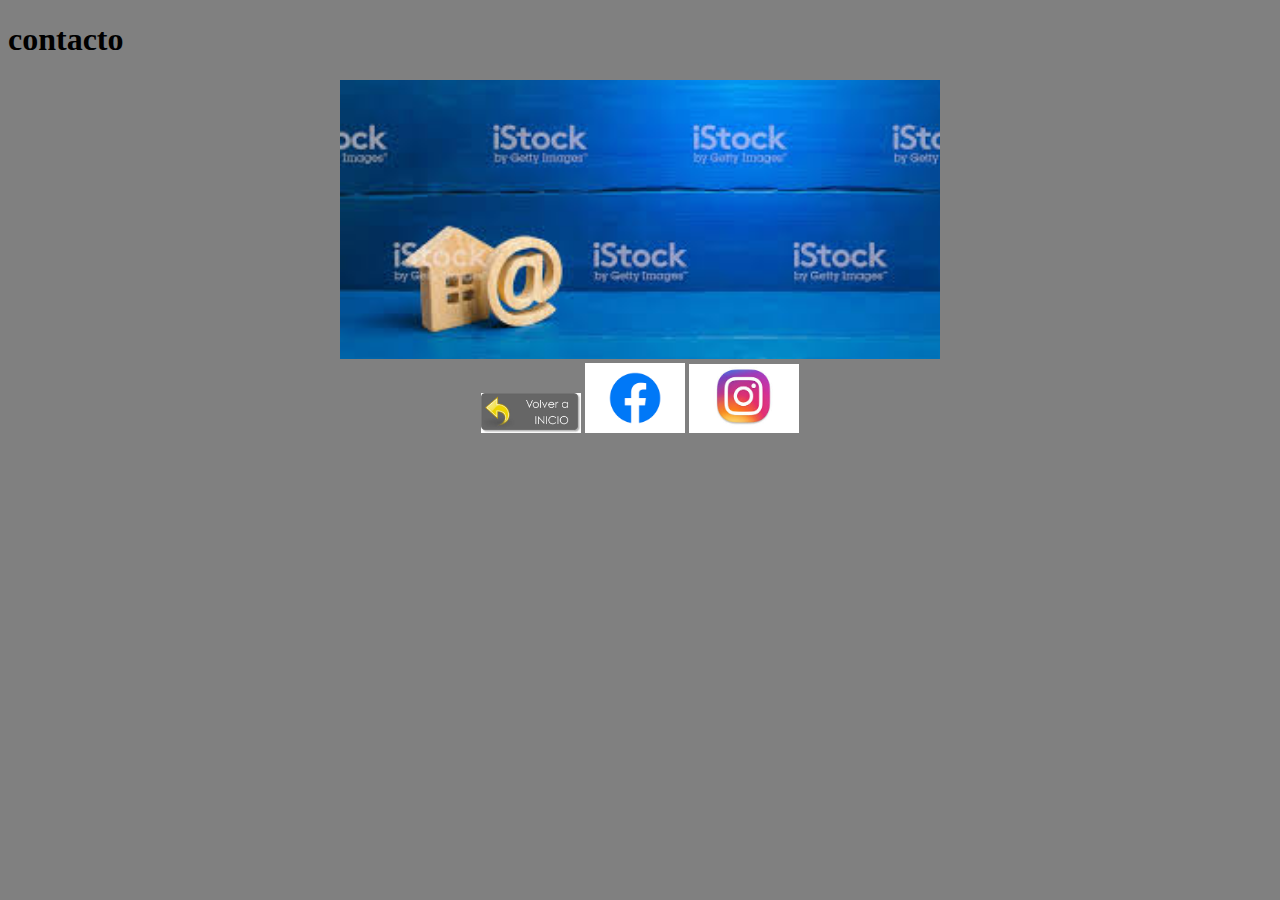
<file: contacto.htm>
<!DOCTYPE html>
<html lang="en">
<head>
    <meta charset="UTF-8">
    <meta name="viewport" content="width=, initial-scale=1.0">
    <title>contacto</title>
</head>
<body bgcolor=grey>
    <h1>contacto</h1>
  <center><img src="/imagenes/contacto.jpg" alt="" width="600"> 
        <br>
        <a href="/index.htm"><img src="/imagenes/volver.jpg" width="100"></a>
        <a href="https://www.facebook.com/facundoesteban.salazar"><img src="/imagenes/facebook.png" alt="" width="100" ></a>
        <a href="https://www.instagram.com/facundoestebansalazar/"><img src="/imagenes/instagram.jpg" alt="" width="110"></a>
    </center>
</body>
</html>
</file>
